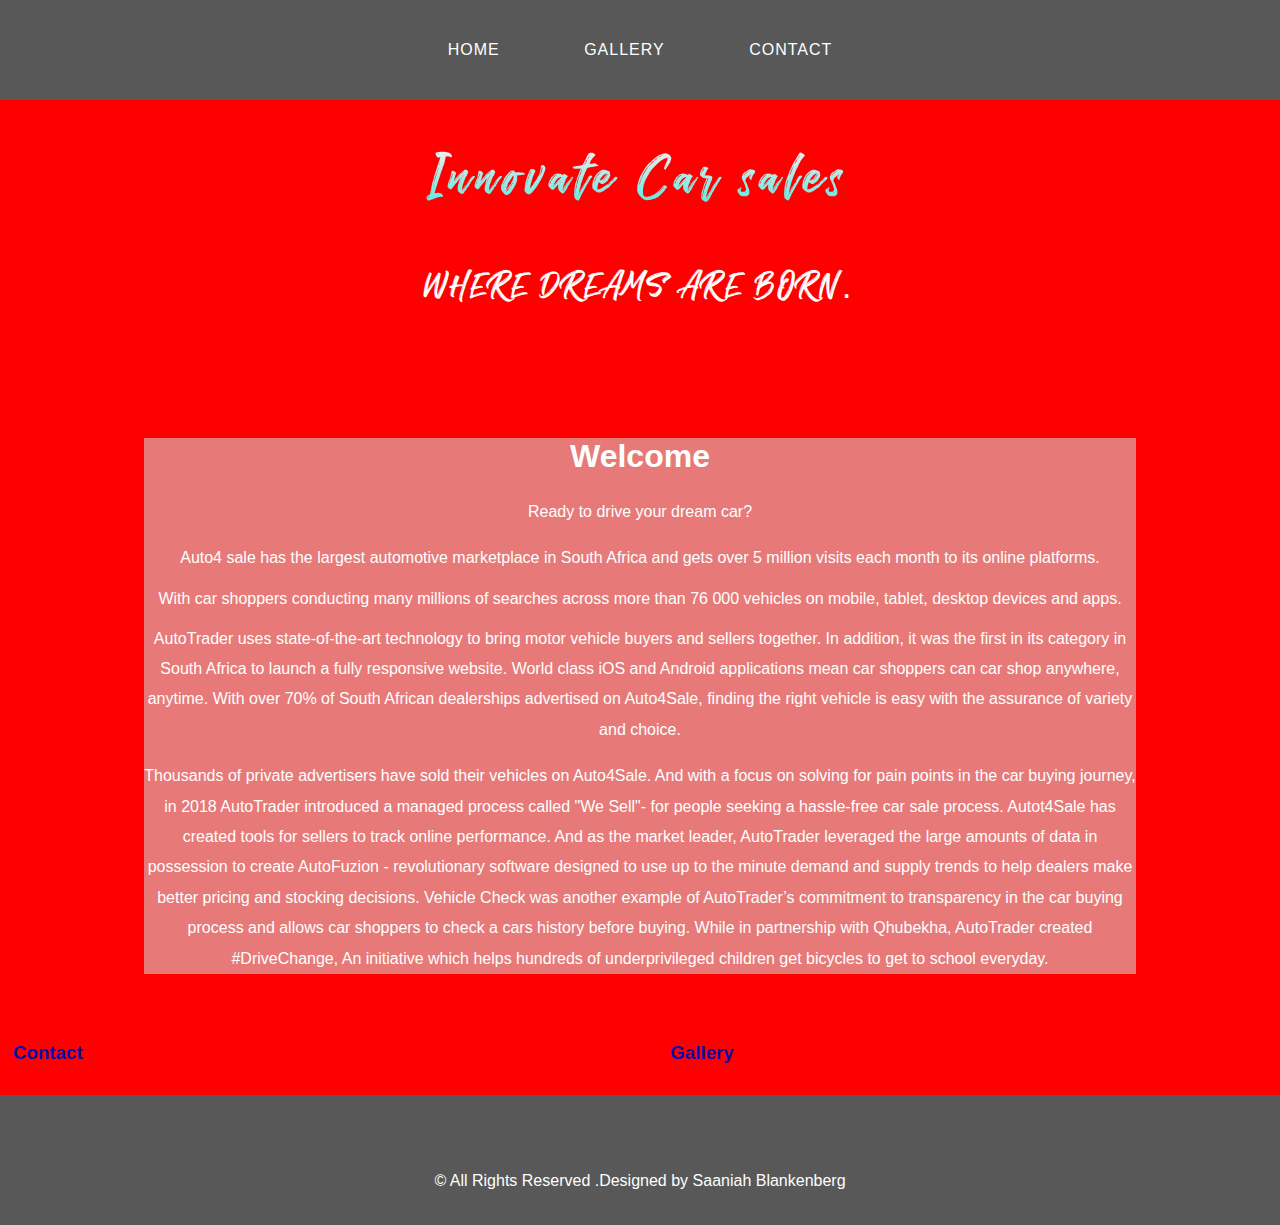
<file: index.html>
<!DOCTYPE html>
<html>

<head>
    <title>Auto4Sale</title>
    <link rel="stylesheet" href="style.css" />
</head>

<body style="background-color: red;">
    <div id="menu">
        <ul>
            <li><a href="#">Home</a></li>

            <li><a href="Gallery.html">Gallery</a></li>
            <li><a href="contact.html">Contact</a></li>
        </ul>
    </div>
    <div id="header">
        <h1>Innovate Car sales</h1>
        <p> WHERE DREAMS ARE BORN.</p>
    </div>



    <div id="page">
        <div id="content">
            <h1>Welcome </h1>
            <p>Ready to drive your dream car?</p>
            <p>Auto4 sale has the largest automotive marketplace in South Africa and gets over 5 million visits each month to its online platforms.<p>

            </p>With car shoppers conducting many millions of searches across more than 76 000 vehicles on mobile, tablet, desktop devices and apps.

            <p>AutoTrader uses state-of-the-art technology to bring motor vehicle buyers and sellers together. In addition, it was the first in its category in South Africa to launch a fully responsive website. World class iOS and Android applications
                mean car shoppers can car shop anywhere, anytime. With over 70% of South African dealerships advertised on Auto4Sale, finding the right vehicle is easy with the assurance of variety and choice.
            </p>
            <p>Thousands of private advertisers have sold their vehicles on Auto4Sale. And with a focus on solving for pain points in the car buying journey, in 2018 AutoTrader introduced a managed process called "We Sell"- for people seeking a hassle-free car sale
                process. Autot4Sale has created tools for sellers to track online performance. And as the market leader, AutoTrader leveraged the large amounts of data in possession to create AutoFuzion - revolutionary software designed to use up to the
                minute demand and supply trends to help dealers make better pricing and stocking decisions. Vehicle Check was another example of AutoTrader’s commitment to transparency in the car buying process and allows car shoppers to check a cars
                history before buying. While in partnership with Qhubekha, AutoTrader created #DriveChange, An initiative which helps hundreds of underprivileged children get bicycles to get to school everyday.
            </p>
        </div>
    </div> 
    <table id="table1">
        <tr>
          <td><a href="contact.html"><h3>Contact</h3></a></td>
          <td><a href="Gallery.html"><h3>Gallery</h3> </a></td>
        </tr>
      </table>
          
       
       
</body>
    <footer>
       
        <div id="copyright">
            <p>&copy; All Rights Reserved .Designed by Saaniah Blankenberg</p>
        </div>
        
        
    </footer>    
</html>
</file>
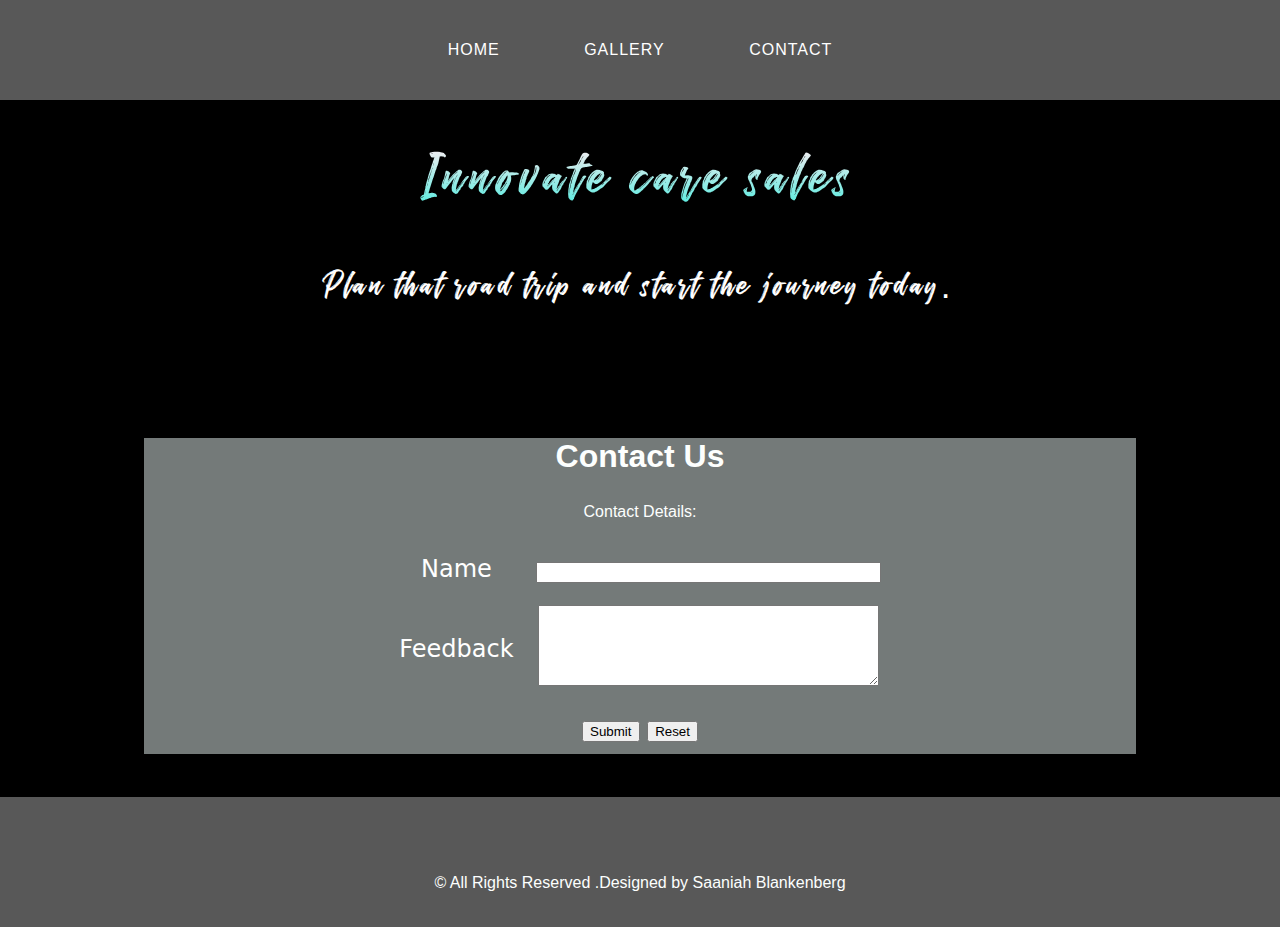
<file: contact.html>
<!DOCTYPE html>
<html>

<head>
    <title>Innovate car sales</title>
    <link rel="stylesheet" href="style.css" />
    <link rel="preconnect" href="https://fonts.googleapis.com"><link rel="preconnect" href="https://fonts.gstatic.com" crossorigin><link href="https://fonts.googleapis.com/css2?family=Comic+Neue:ital,wght@1,300&display=swap" rel="stylesheet">
</head>

<body id="main">
    <div id="menu">
        <ul>
            <li><a href="index.html">Home</a></li>
            <li><a href="Gallery.html">Gallery</a></li>
            <li><a href="contact.html">Contact</a></li>
        </ul>
    </div>
    <div id="header">
        <h1>Innovate care sales</h1>
        <p>Plan that road trip and start the journey today.</p>
    </div>


    <div id="page">
        <div id="content">
            <h1>Contact Us</h1>
            <p>Contact Details:</p>
                <table id="table3" cellpadding="10" align="center">
                    <tr>
                      <td>Name</td>
                      <td><input type="text" size="40"></td>
                    </tr>
                    <tr>
                      <td>Feedback</td>
                      <td><textarea rows="5" cols="40"></textarea></td>
                    </tr>
                    <tr>
                      <td colspan="2">
                        <input type="submit" value="Submit">
                        <input type="reset" value="Reset">
                      </td>
                    </tr>
                </table>
     
            
              
        </div>
    </div>

</body>

<footer>
    <div id="copyright">
        <p>&copy; All Rights Reserved .Designed by Saaniah Blankenberg</p>
    </div>
    </body>
</footer>

    
    

</html>
</file>
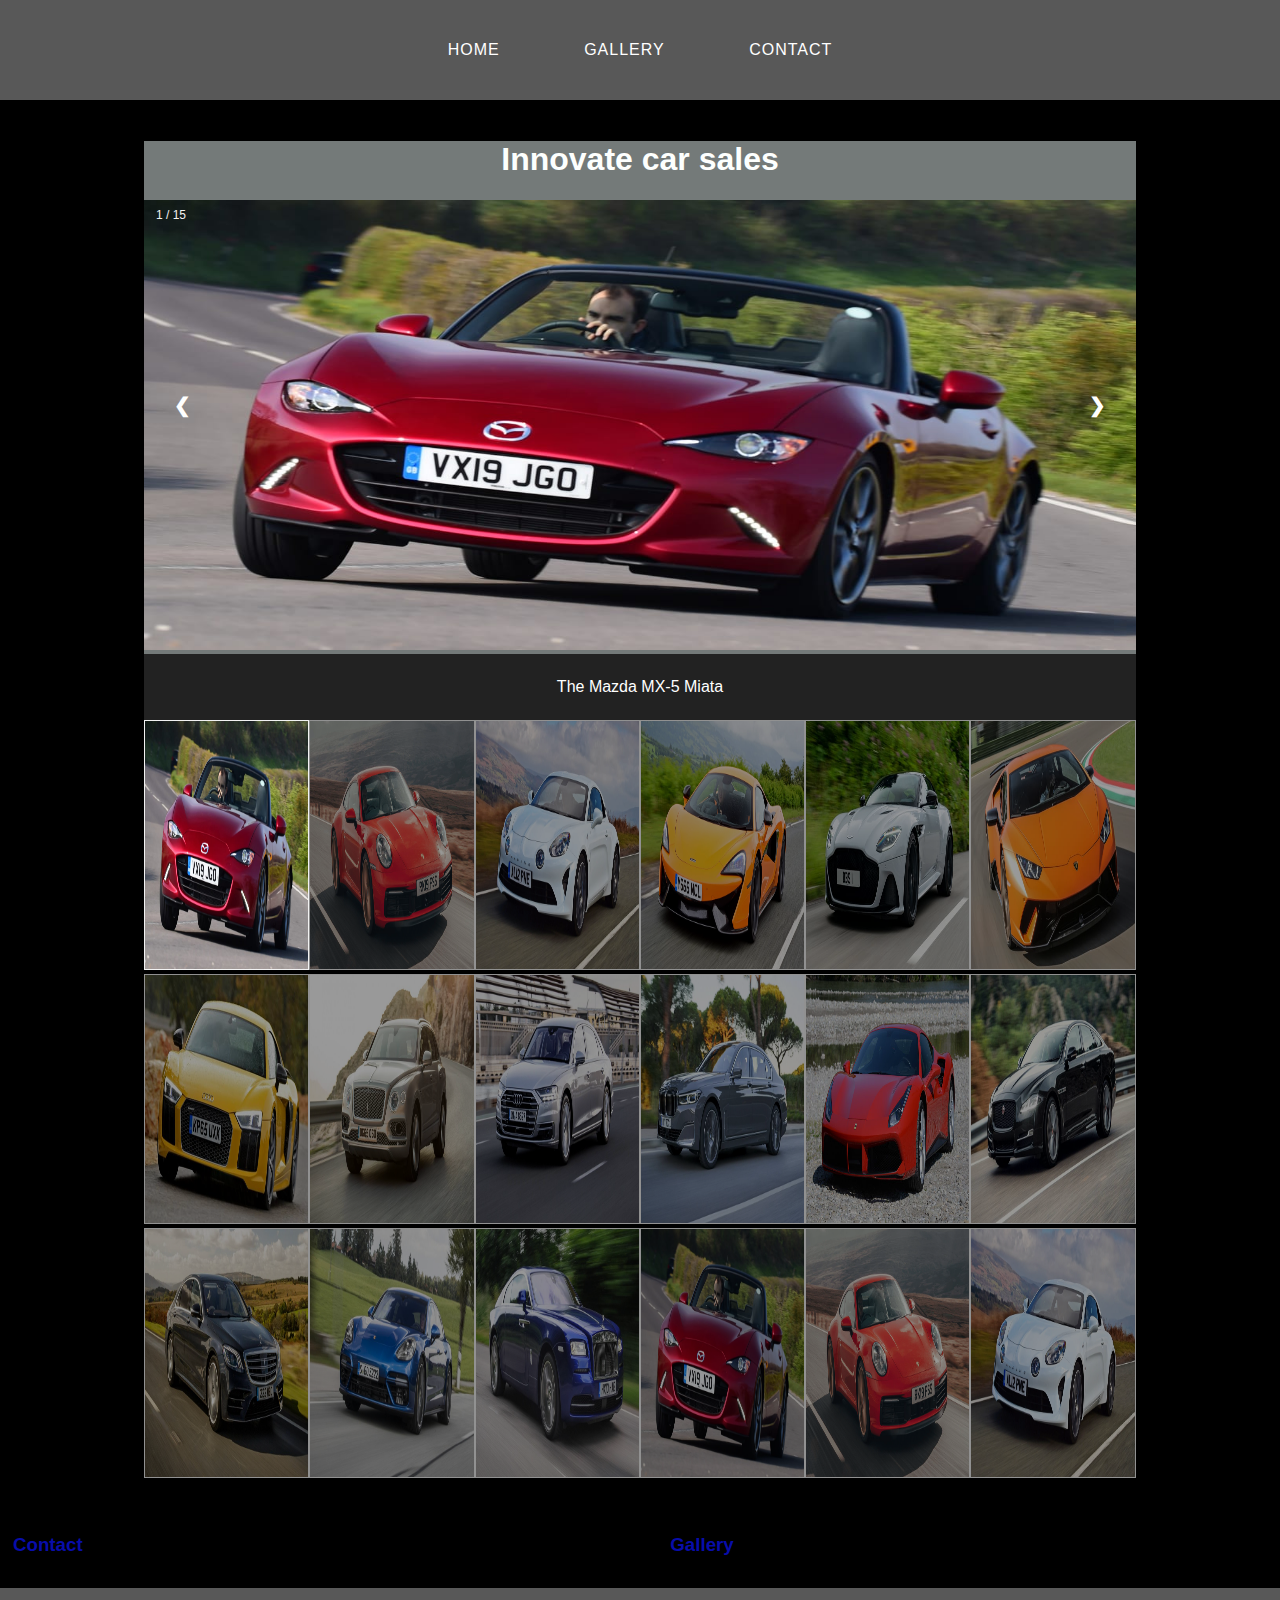
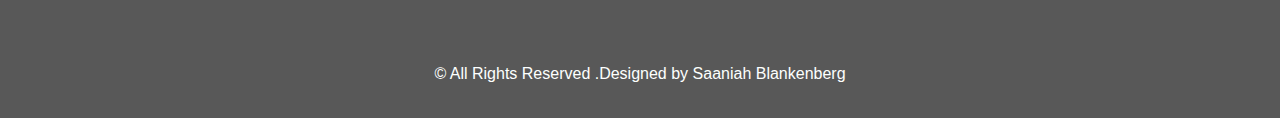
<file: Gallery.html>
<!DOCTYPE html>
<html>

<head>
    <title>Innovate car sales</title>
    <link rel="stylesheet" href="style.css" />
</head>

<body id="main">
    <div id="menu">
        <ul>
            <li><a href="index.html">Home</a></li>
            <li><a href="#">Gallery</a></li>
            <li><a href="contact.html">Contact</a></li>
        </ul>
    </div>
    <div id="page">
        <div id="content">
            <h1>Innovate car sales</h1>
            <div class="container">
    
                <!-- Full-width images with number text -->
                <div class="mySlides">
                    <div class="numbertext">1 / 15</div>
                    <img src="./Cars/01_-_mazda_mx-5.jpg" style="width:100%">
                </div>
    
                <div class="mySlides">
                    <div class="numbertext">2 / 15</div>
                    <img src="./Cars/02_-_porsche_911.jpg" style="width:100%">
                </div>
    
                <div class="mySlides">
                    <div class="numbertext">3 / 15</div>
                    <img src="./Cars/03_-_alpine_a110.jpg" style="width:100%">
                </div>
    
                <div class="mySlides">
                    <div class="numbertext">4 / 15</div>
                    <img src="./Cars/05_-_mclaren_570s.jpg" style="width:100%">
                </div>
    
                <div class="mySlides">
                    <div class="numbertext">5 / 15</div>
                    <img src="./Cars/1astonmartindbssuperleggera.jpg" style="width:100%">
                </div>
    
                <div class="mySlides">
                    <div class="numbertext">6 / 15</div>
                    <img src="./Cars/4_lamborghini_huracan_performante.jpg" style="width:100%">
                </div>
                <div class="mySlides">
                    <div class="numbertext">7 / 15</div>
                    <img src="./Cars/Audi_r8_v10.jpg" style="width:100%">
                </div>
    
                <div class="mySlides">
                    <div class="numbertext">8 / 15</div>
                    <img src="./Cars/bentley.jpg" style="width:100%">
                </div>
                <div class="mySlides">
                    <div class="numbertext"> 9/ 15</div>
                    <img src="./Cars/audiA8.jpg" style="width:100%">
                </div>
                <div class="mySlides">
                    <div class="numbertext">10 / 15</div>
                    <img src="./Cars/bmw_750li_xdrive_19_0.jpg" style="width:100%">
                </div>
                <div class="mySlides">
                    <div class="numbertext">11 / 15</div>
                    <img src="./Cars/ferrari488.jpg" style="width:100%">
                </div>
                <div class="mySlides">
                    <div class="numbertext">12 / 15</div>
                    <img src="./Cars/jaguar_xj_r_sport_003.jpg" style="width:100%">
                </div>
                </a>
                <div class="mySlides">
                    <div class="numbertext">13 / 15</div>
                    <img src="./Cars/mercedes.jpg" style="width:100%">
                </div>
                <div class="mySlides">
                    <div class="numbertext">14 / 15</div>
                    <img src="./Cars/porsche-panamera.jpg" style="width:100%">
                </div>
                <div class="mySlides">
                    <div class="numbertext">15 / 15</div>
                    <img src="./Cars/rolls_royce_wraith_2014_-_front_quarter_2.jpg" style="width:100%">
                </div>
    
                <!-- Next and previous buttons -->
                <a class="prev" onclick="plusSlides(-1)">&#10094;</a>
                <a class="next" onclick="plusSlides(1)">&#10095;</a>
    
                <!-- Image text -->
                <div class="caption-container">
                    <p id="caption"></p>
                </div>
    
                <!-- Thumbnail images -->
                <div class="row">
                    <div class="column">
                        <img class="demo cursor" src="./Cars/01_-_mazda_mx-5.jpg" style="width:100%" onclick="currentSlide(1)" alt="The Mazda MX-5 Miata">
                    </div>
                    <div class="column">
                        <img class="demo cursor" src="./Cars/02_-_porsche_911.jpg" style="width:100%" onclick="currentSlide(2)" alt="The Porsche 911">
                    </div>
                    <div class="column">
                        <img class="demo cursor" src="./Cars/03_-_alpine_a110.jpg" style="width:100%" onclick="currentSlide(3)" alt="The Alpine A110 (2017)">
                    </div>
                    <div class="column">
                        <img class="demo cursor" src="./Cars/05_-_mclaren_570s.jpg" style="width:100%" onclick="currentSlide(4)" alt="The McLaren 570S Spider">
                    </div>
                    <div class="column">
                        <img class="demo cursor" src="./Cars/1astonmartindbssuperleggera.jpg" style="width:100%" onclick="currentSlide(5)" alt="The Aston Martin DBS Superleggera">
                    </div>
                    <div class="column">
                        <img class="demo cursor" src="./Cars/4_lamborghini_huracan_performante.jpg" style="width:100%" onclick="currentSlide(6)" alt="The Lamborghini Huracan Performante Spider">
                    </div>
                    <div class="column">
                        <img class="demo cursor" src="./Cars/Audi_r8_v10.jpg" style="width:100%" onclick="currentSlide(7)" alt="The Audi R8 V10 (2020)">
                    </div>
                    <div class="column">
                        <img class="demo cursor" src="./Cars/bentley.jpg" style="width:100%" onclick="currentSlide(8)" alt="The Bentley Bentayga">
                    </div>
                    <div class="column">
                        <img class="demo cursor" src="./Cars/audiA8.jpg" style="width:100%" onclick="currentSlide(9)" alt="The Audi A8 2020">
                    </div>
                    <div class="column">
                        <img class="demo cursor" src="./Cars/bmw_750li_xdrive_19_0.jpg" style="width:100%" onclick="currentSlide(10)" alt=" The BMW 7 Series">
                    </div>
                    <div class="column">
                        <img class="demo cursor" src="./Cars/ferrari488.jpg" style="width:100%" onclick="currentSlide(11)" alt="The Ferrari 488 Pista V8">
                    </div>
                    <div class="column">
                        <img class="demo cursor" src="./Cars/jaguar_xj_r_sport_003.jpg" style="width:100%" onclick="currentSlide(12)" alt="The Jaguar XJ">
                    </div>
                    <div class="column">
                        <img class="demo cursor" src="./Cars/mercedes.jpg" style="width:100%" onclick="currentSlide(13)" alt="The Mercedes-Benz S-Class">
                    </div>
                    <div class="column">
                        <img class="demo cursor" src="./Cars/porsche-panamera.jpg" style="width:100%" onclick="currentSlide(14)" alt="The Porsche Panamera">
                    </div>
                    <div class="column">
                        <img class="demo cursor" src="./Cars/rolls_royce_wraith_2014_-_front_quarter_2.jpg" style="width:100%" onclick="currentSlide(15)" alt="The Rolls-Royce Wraith">
                    </div>
                    <div class="column">
                        <img class="demo cursor" src="./Cars/01_-_mazda_mx-5.jpg" style="width:100%" onclick="currentSlide(1)" alt="The Mazda MX-5 Miata">
                    </div>
                    <div class="column">
                        <img class="demo cursor" src="./Cars/02_-_porsche_911.jpg" style="width:100%" onclick="currentSlide(2)" alt="The Porsche 911">
                    </div>
                    <div class="column">
                        <img class="demo cursor" src="./Cars/03_-_alpine_a110.jpg" style="width:100%" onclick="currentSlide(3)" alt="The Alpine A110 (2017)">
                    </div>
                </div>
            </div>
        </div>

    </div>
    
</body>
<table id="table1">
    <tr>
      <td><a href="contact.html"><h3>Contact</h3></a></td>
      <td><a href="Gallery.html"><h3>Gallery</h3> </a></td>
    </tr>
  </table>
    <footer>
        <div id="copyright">
            <p>&copy; All Rights Reserved .Designed by Saaniah Blankenberg</p>
        </div>
        
        
    </footer>    
    <script src="./main.js"></script>
</html>
</file>
<file: style.css>
/**********************Universal Styles********************/

body {
    margin: 0;
    padding: 0;
    font-family: -apple-system, BlinkMacSystemFont, 'Segoe UI', Roboto, Oxygen, Ubuntu, Cantarell, 'Open Sans', 'Helvetica Neue', sans-serif;
    font-size: 16px;
    font-weight: 400;
    color: #fdfffe;
}

p {
    line-height: 190%;
}

a {
    text-decoration: none;
    color: #080daa;
}
#main{
    background-color: #000000;
}

/**********************Menu********************/

#menu {
    background-color: rgb(88, 88, 88);
    height: 100px;
}

#menu ul {
    margin: 0;
    padding: 0;
    list-style: none;
    text-align: center;
}

#menu li {
    display: inline-block;
}

#menu a {
    letter-spacing: 1px;
    text-decoration: none;
    text-align: center;
    text-transform: uppercase;
    font-family: 16px;
    line-height: 100px;
    color: #ffffff;
    padding: 0 40px;
    border: none;
    display: block;
}

#menu a:hover {
    background-color: #d3dfdc;
}


/**********************HEADER********************/

@font-face {
    font-family: 'The Historia Demo';
    src: url('font/thehistoriademo-webfont.woff2') format('woff2'), url('font/thehistoriademo-webfont.woff') format('woff');
    font-weight: normal;
    font-style: normal;
}

#header {
    padding: 10px 0px 40px 0;
    /* background-color: #333333; */
    text-align: center;
}

#header h1 {
    letter-spacing: 0.1em;
    font-weight: 100;
    font-size: 60px;
    font-family: "The Historia Demo", sans-serif;
    background: linear-gradient(to top, #3debdc, #f1edf1);
    -webkit-background-clip: text;
    -webkit-text-fill-color: transparent;
    text-shadow: 0 0 0 10px #000000;
    color: white;
}

#header p {
    font-family: "The Historia Demo", sans-serif;
    letter-spacing: 0.1em;
    font-size: 35px;
    color: #ffffff;
}


/**********************Page********************/

#page {
    min-height: 400px;
    padding: 20px;
}

#page h2 {
    margin-bottom: 12px;
    text-transform: uppercase;
    font-weight: 400;
    font-size: 18px;
    color: rgb(11, 136, 158);
}


/**********************content********************/

#content {
    /* float: center; */
    width: 80%;
    margin-left: auto;
    margin-right: auto;
    background-color: #d3dfdc8c;
    text-align: center;
}

* {
    box-sizing: border-box;
}

.mySlides img {
    width: 500px;
    height: 450px;
}


/* Position the image container (needed to position the left and right arrows) */

.container {
    position: relative;
}


/* Hide the images by default */

.mySlides {
    display: none;
}


/* Add a pointer when hovering over the thumbnail images */

.cursor {
    cursor: pointer;
}


/* Next & previous buttons */

.prev,
.next {
    cursor: pointer;
    position: absolute;
    top: 40%;
    width: auto;
    padding: 30px;
    margin-top: -350px;
    color: white;
    font-weight: bold;
    font-size: 20px;
    border-radius: 0 3px 3px 0;
    user-select: none;
    -webkit-user-select: none;
}


/* Position the "next button" to the right */

.next {
    right: 0;
    border-radius: 3px 0 0 3px;
}

.prev {
    left: 0;
    border-radius: 3px 0 0 3px;
}


/* On hover, add a black background color with a little bit see-through */

.prev:hover,
.next:hover {
    background-color: rgba(0, 0, 0, 0.8);
}


/* Number text (1/3 etc) */

.numbertext {
    color: #f2f2f2;
    font-size: 12px;
    padding: 8px 12px;
    position: absolute;
    top: 0;
}


/* Container for image text */

.caption-container {
    text-align: center;
    background-color: #222;
    padding: 2px 16px;
    color: white;
}

.heading h1 {
    font-family: 'Tangerine', cursive;
    font-size: 4rem;
    font-weight: 900;
    padding: 5px;
}

.heading h6 {
    font-family: 'Inconsolata', monospace;
    font-size: 1rem;
    font-weight: 750;
    padding: 4px;
}

.row {
    background-color: black;
}

.row img {
    width: 400px;
    height: 250px;
}

.row:after {
    content: "";
    display: table;
    clear: both;
}


/* Six columns side by side */

.column {
    float: left;
    width: 16.66%;
}


/* Add a transparency effect for thumnbail images */

.demo {
    opacity: 0.6;
    border: #f2f2f2 solid 1px;
}

.active,
.demo:hover {
    opacity: 1;
}


/**********************LISTS********************/

ul.styled1 {
    margin: 0;
    padding: 0;
    list-style-type: none;
}

ul.styled1 li {
    border-top: solid 1px #efefef;
    padding: 14px 0;
    list-style-type: none;
}


/**********************Copyright*******************/

#copyright {
    widows: 100%;
    height: 130px;
    text-align: center;
    background-color: rgb(88, 88, 88);
    padding-top: 55px;
    clear: both;
}


/**********************Gallery*******************/

#gallery img {
    width: 120px;
    margin: 12px;
    -moz-transition: -moz transform 0.5s ease-in;
    -webkit-transition: -webkit-transform 0.5s ease-in;
    -o-transition: -o-transform 0.5s ease in;
}

#gallery img:hover {
    -moz-transform: scale(3);
    -webkit-transform: scale(3);
    -o-transform: scale(3);
}

ul.styled2 {
    margin: 0;
    padding: 0;
    list-style-type: none;
}

ul.styled2 li {
    border-top: solid .1px #0baae9;
}

#carlist {
    columns: 4;
    grid-row: auto;
}

#table1{
    border: none; 
    width: 100%; 
    padding: 10px;
}

#table3{
    font-size: 24px;
    font-family: system-ui, -apple-system, BlinkMacSystemFont, 'Segoe UI', Roboto, Oxygen, Ubuntu, Cantarell, 'Open Sans', 'Helvetica Neue', sans-serif;
    color: #ffffff;
}
</file>
